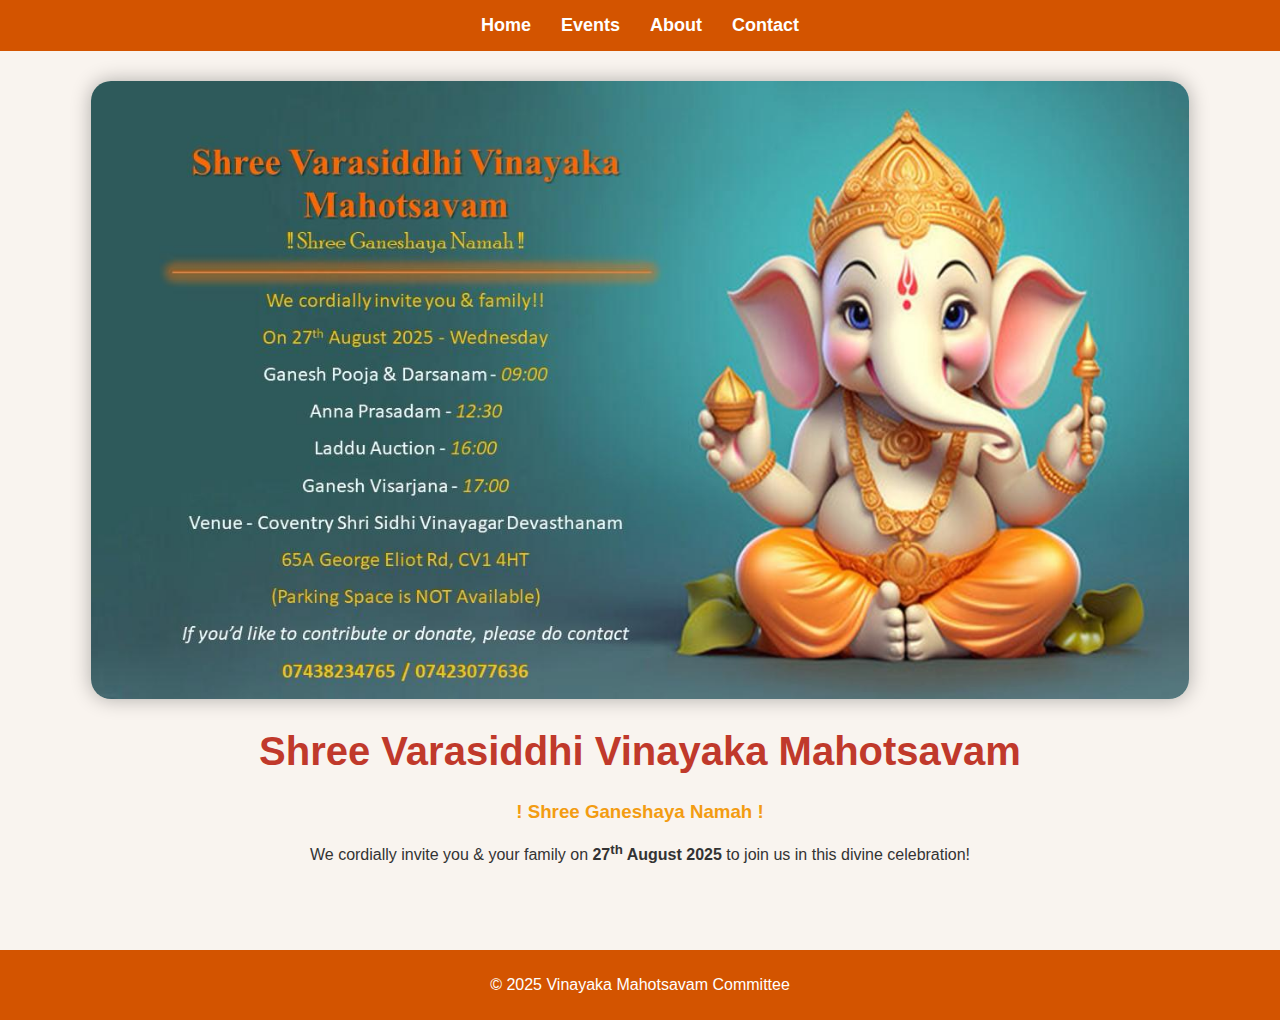
<file: index.html>
<!DOCTYPE html>
<html lang="en">
<head>
  <meta charset="UTF-8" />
  <meta name="viewport" content="width=device-width, initial-scale=1.0"/>
  <title>Shree Varasiddhi Vinayaka Mahotsavam</title>
  <link rel="stylesheet" href="css/style.css">
</head>
<body>
  <header>
    <nav>
      <ul>
        <li><a href="index.html">Home</a></li>
        <li><a href="events.html">Events</a></li>
        <li><a href="about.html">About</a></li>
        <li><a href="contact.html">Contact</a></li>
      </ul>
    </nav>
  </header>

  <section class="hero">
    <img src="images/banner.jpeg" alt="Ganesh Mahotsavam Banner" class="banner">
    <h1>Shree Varasiddhi Vinayaka Mahotsavam</h1>
    <h3>! Shree Ganeshaya Namah !</h3>
    <p>We cordially invite you & your family on <strong>27<sup>th</sup> August 2025</strong> to join us in this divine celebration!</p>
  </section>

  <footer>
    <p>&copy; 2025 Vinayaka Mahotsavam Committee</p>
  </footer>
</body>
</html>
</file>
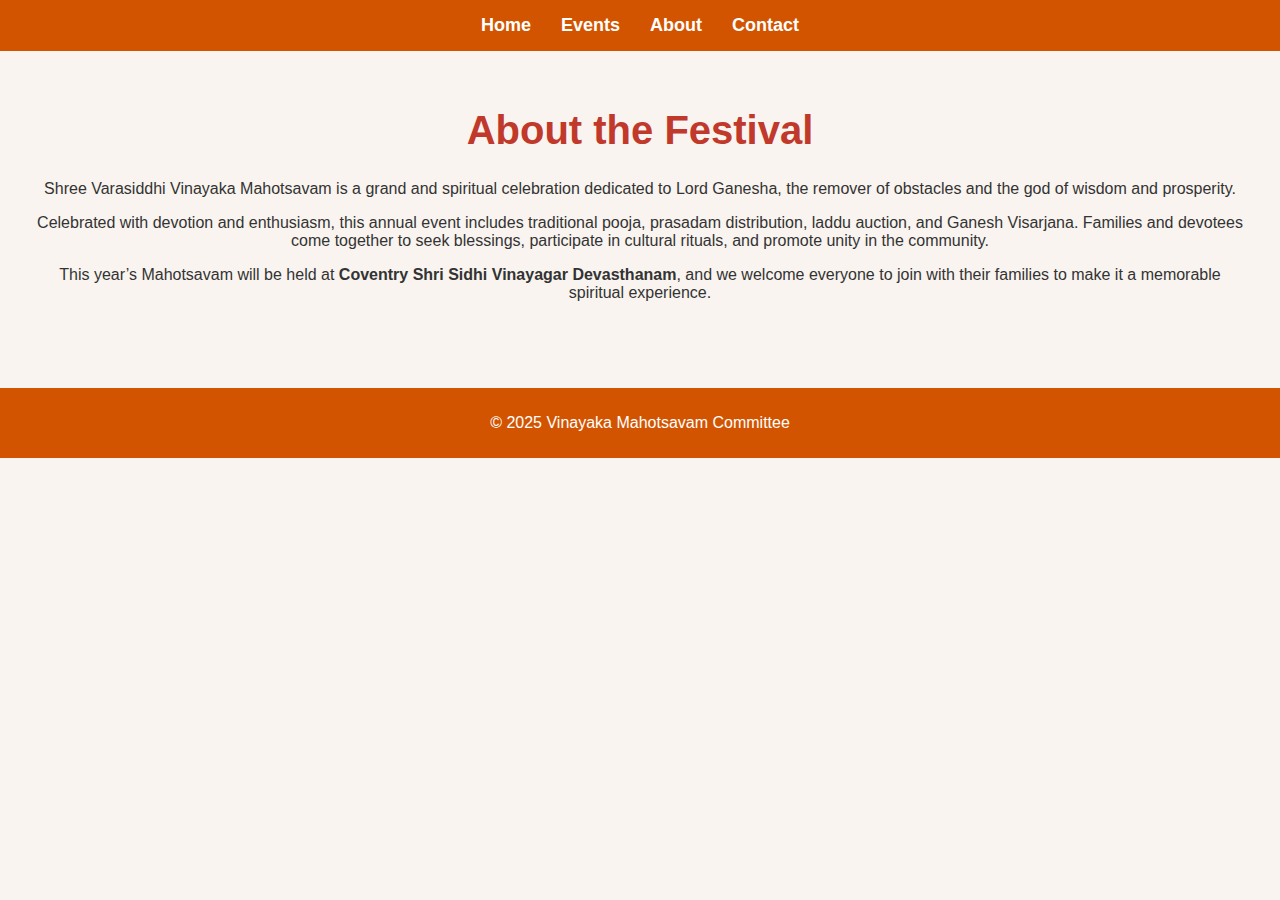
<file: about.html>
<!DOCTYPE html>
<html lang="en">
<head>
  <meta charset="UTF-8" />
  <meta name="viewport" content="width=device-width, initial-scale=1.0"/>
  <title>About - Vinayaka Mahotsavam</title>
  <link rel="stylesheet" href="css/style.css" />
</head>
<body>
  <header>
    <nav>
      <ul>
        <li><a href="index.html">Home</a></li>
        <li><a href="events.html">Events</a></li>
        <li><a href="about.html">About</a></li>
        <li><a href="contact.html">Contact</a></li>
      </ul>
    </nav>
  </header>

  <section class="content">
    <h1>About the Festival</h1>
    <p>
      Shree Varasiddhi Vinayaka Mahotsavam is a grand and spiritual celebration dedicated to Lord Ganesha, the remover of obstacles and the god of wisdom and prosperity.
    </p>
    <p>
      Celebrated with devotion and enthusiasm, this annual event includes traditional pooja, prasadam distribution, laddu auction, and Ganesh Visarjana. Families and devotees come together to seek blessings, participate in cultural rituals, and promote unity in the community.
    </p>
    <p>
      This year’s Mahotsavam will be held at <strong>Coventry Shri Sidhi Vinayagar Devasthanam</strong>, and we welcome everyone to join with their families to make it a memorable spiritual experience.
    </p>
  </section>

  <footer>
    <p>&copy; 2025 Vinayaka Mahotsavam Committee</p>
  </footer>
</body>
</html>
</file>
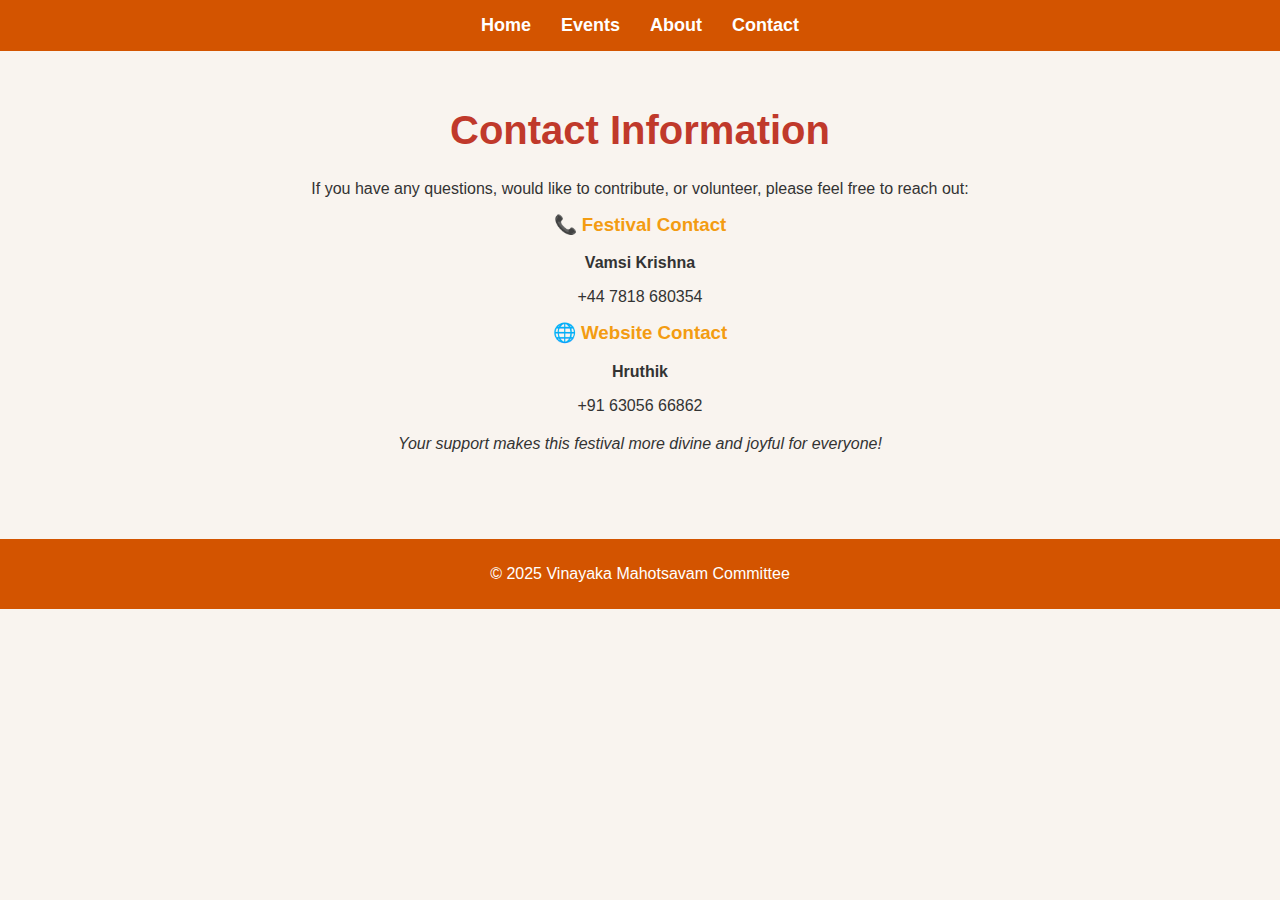
<file: contact.html>
<!DOCTYPE html>
<html lang="en">
<head>
  <meta charset="UTF-8" />
  <meta name="viewport" content="width=device-width, initial-scale=1.0"/>
  <title>Contact - Vinayaka Mahotsavam</title>
  <link rel="stylesheet" href="css/style.css" />
</head>
<body>
  <header>
    <nav>
      <ul>
        <li><a href="index.html">Home</a></li>
        <li><a href="events.html">Events</a></li>
        <li><a href="about.html">About</a></li>
        <li><a href="contact.html">Contact</a></li>
      </ul>
    </nav>
  </header>

  <section class="content">
    <h1>Contact Information</h1>
    <p>If you have any questions, would like to contribute, or volunteer, please feel free to reach out:</p>

    <h3>📞 Festival Contact</h3>
    <p><strong>Vamsi Krishna</strong></p>
    <p>+44 7818 680354</p>

    <h3>🌐 Website Contact</h3>
    <p><strong>Hruthik</strong></p>
    <p>+91 63056 66862</p>

    <p style="margin-top: 20px; font-style: italic;">
      Your support makes this festival more divine and joyful for everyone!
    </p>
  </section>

  <footer>
    <p>&copy; 2025 Vinayaka Mahotsavam Committee</p>
  </footer>
</body>
</html>
</file>
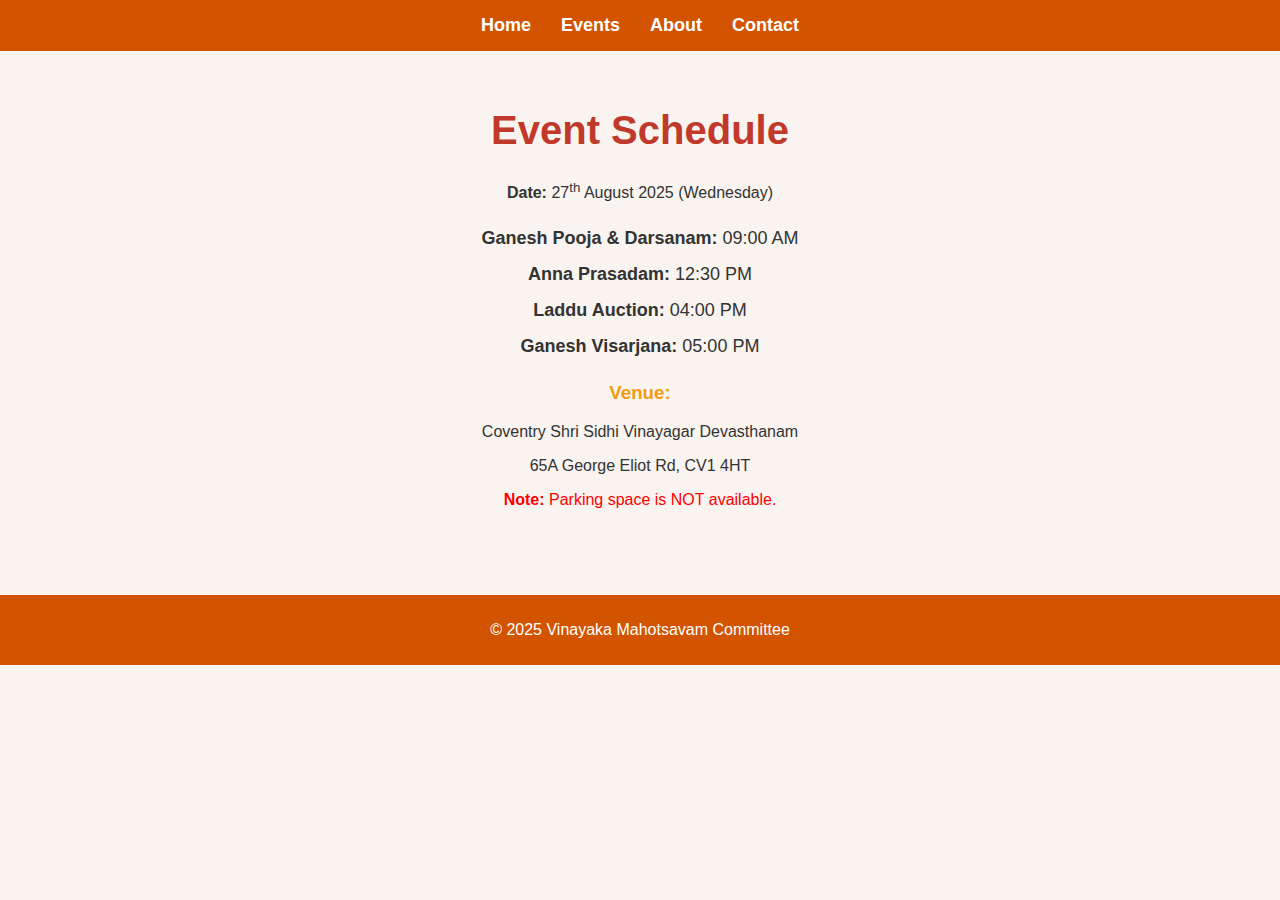
<file: events.html>
<!DOCTYPE html>
<html lang="en">
<head>
  <meta charset="UTF-8" />
  <meta name="viewport" content="width=device-width, initial-scale=1.0"/>
  <title>Events - Vinayaka Mahotsavam</title>
  <link rel="stylesheet" href="css/style.css" />
</head>
<body>
  <header>
    <nav>
      <ul>
        <li><a href="index.html">Home</a></li>
        <li><a href="events.html">Events</a></li>
        <li><a href="about.html">About</a></li>
        <li><a href="contact.html">Contact</a></li>
      </ul>
    </nav>
  </header>

  <section class="content">
    <h1>Event Schedule</h1>
    <p><strong>Date:</strong> 27<sup>th</sup> August 2025 (Wednesday)</p>
    
    <ul class="event-list">
      <li><strong>Ganesh Pooja & Darsanam:</strong> 09:00 AM</li>
      <li><strong>Anna Prasadam:</strong> 12:30 PM</li>
      <li><strong>Laddu Auction:</strong> 04:00 PM</li>
      <li><strong>Ganesh Visarjana:</strong> 05:00 PM</li>
    </ul>

    <h3>Venue:</h3>
    <p>Coventry Shri Sidhi Vinayagar Devasthanam</p>
    <p>65A George Eliot Rd, CV1 4HT</p>
    <p style="color:red;"><strong>Note:</strong> Parking space is NOT available.</p>
  </section>

  <footer>
    <p>&copy; 2025 Vinayaka Mahotsavam Committee</p>
  </footer>
</body>
</html>
</file>
<file: css/style.css>
body {
  margin: 0;
  font-family: 'Segoe UI', sans-serif;
  background-color: #f9f4ef;
  color: #333;
  text-align: center;
}

nav {
  background-color: #d35400;
  padding: 15px 0;
}

nav ul {
  list-style: none;
  padding: 0;
  margin: 0;
  display: flex;
  justify-content: center;
  gap: 30px;
}

nav a {
  text-decoration: none;
  color: white;
  font-weight: bold;
  font-size: 18px;
}

nav a:hover {
  text-decoration: underline;
}

.hero {
  padding: 30px;
}

.banner {
  max-width: 90%;
  height: auto;
  border-radius: 20px;
  box-shadow: 0 0 20px rgba(0,0,0,0.3);
}

h1 {
  color: #c0392b;
  font-size: 2.5em;
}

h3 {
  color: #f39c12;
  margin-top: 10px;
}

footer {
  background-color: #d35400;
  color: white;
  padding: 10px 0;
  margin-top: 40px;
}
.content {
  padding: 30px;
}

.event-list {
  list-style-type: none;
  padding: 0;
  font-size: 18px;
  line-height: 2;
}
</file>
